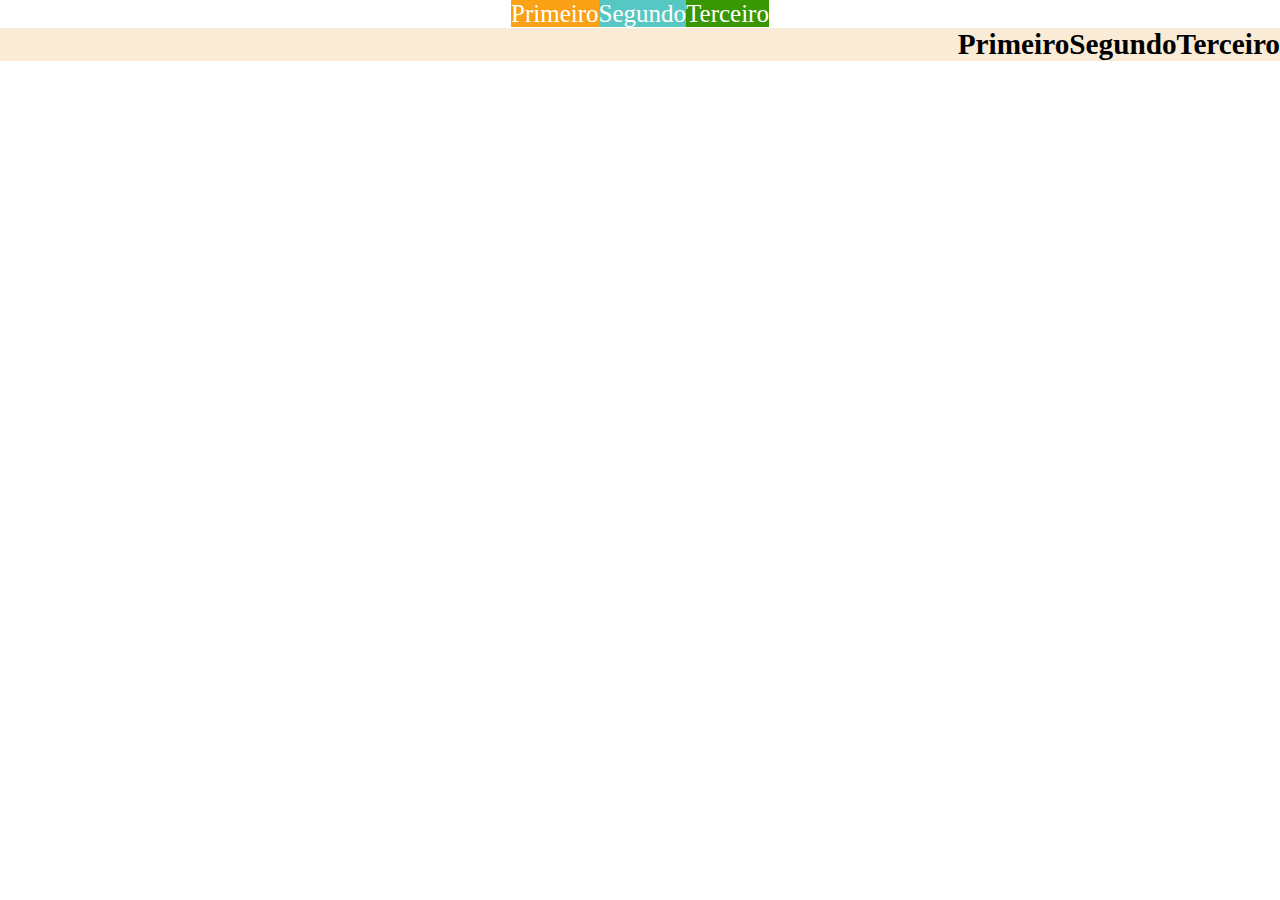
<file: src/aula-01/index.html>
<!DOCTYPE html>
<html lang="pt-br">
<head>
    <meta charset="UTF-8">

    <title>display: inline</title>

    <link rel="stylesheet" href="css/reset.css">
    <link rel="stylesheet" href="css/display.css">
</head>
<body>
    <ul class="example">
        <li class="example-item example-item_frist">Primeiro</li><!--
     --><li class="example-item example-item_second">Segundo</li><!--
     --><li class="example-item example-item_third">Terceiro</li>
    </ul>

    <h3>
        PrimeiroSegundoTerceiro
    </h3>
</body>
</html>
</file>
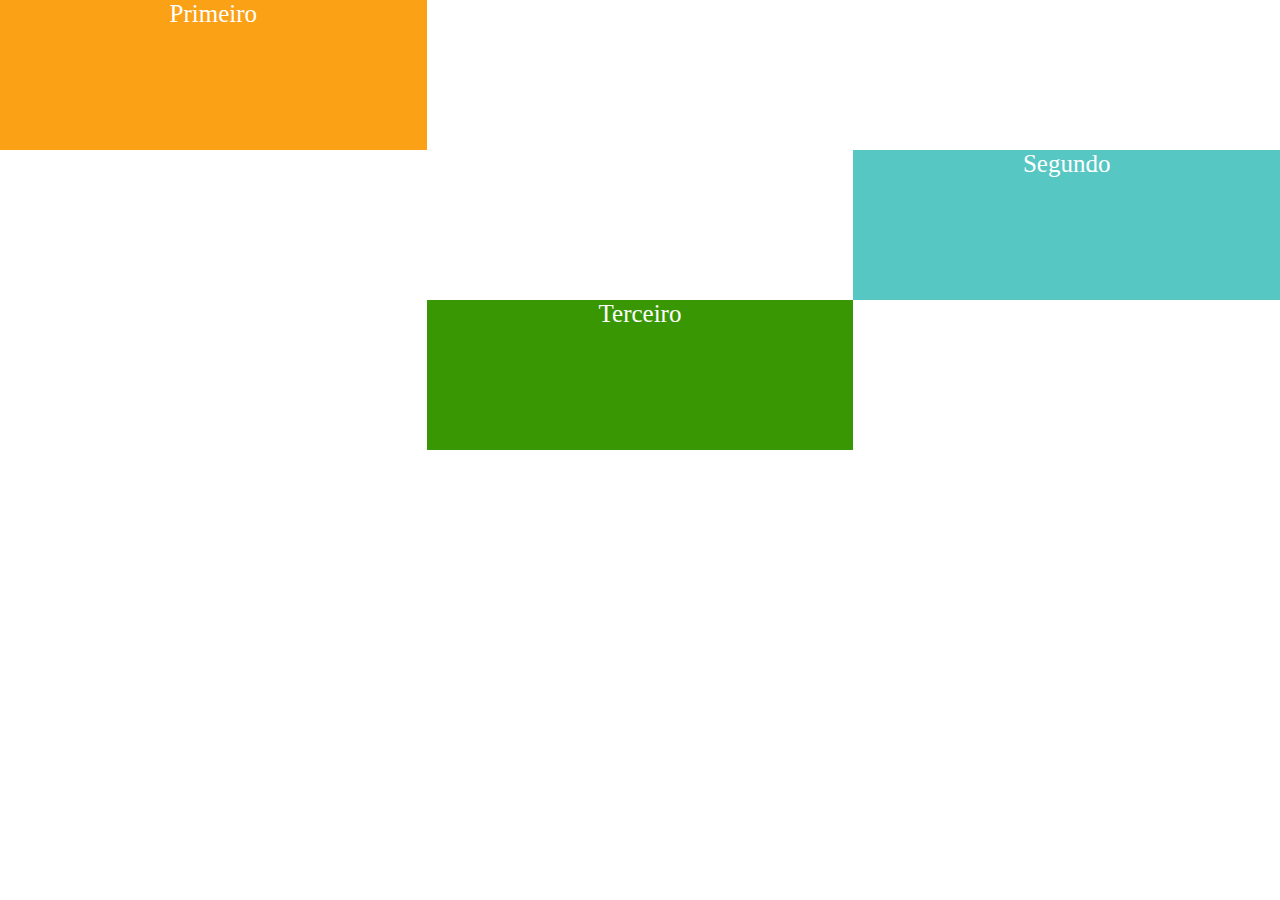
<file: src/aula-02/index.html>
<!DOCTYPE html>
<html lang="pt-br">
<head>
    <meta charset="UTF-8">

    <title>display: block</title>

    <link rel="stylesheet" href="css/reset.css">
    <link rel="stylesheet" href="css/display.css">
</head>
<body>
    <ul class="example">
        <li class="example-item example-item_frist">Primeiro</li>
        <li class="example-item example-item_second">Segundo</li>
        <li class="example-item example-item_third">Terceiro</li>
    </ul>
</body>
</html>
</file>
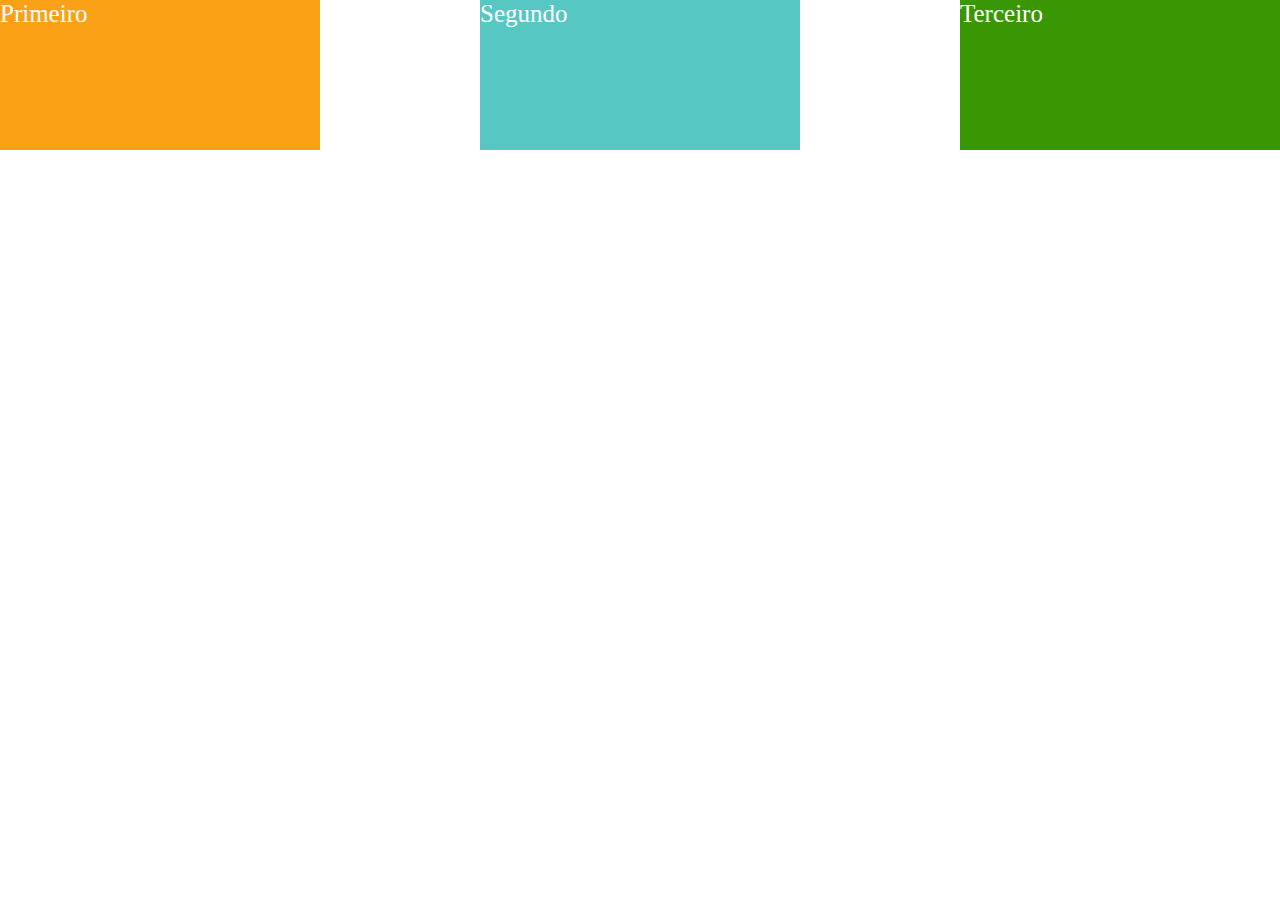
<file: src/aula-03/index.html>
<!DOCTYPE html>
<html lang="pt-br">
<head>
    <meta charset="UTF-8">

    <title>display: inline-block</title>

    <link rel="stylesheet" href="css/reset.css">
    <link rel="stylesheet" href="css/display.css">
</head>
<body>
    <ul class="example">
        <li class="example-item example-item_frist">Primeiro</li>
        <li class="example-item example-item_second">Segundo</li>
        <li class="example-item example-item_third">Terceiro</li>
    </ul>
</body>
</html>
</file>
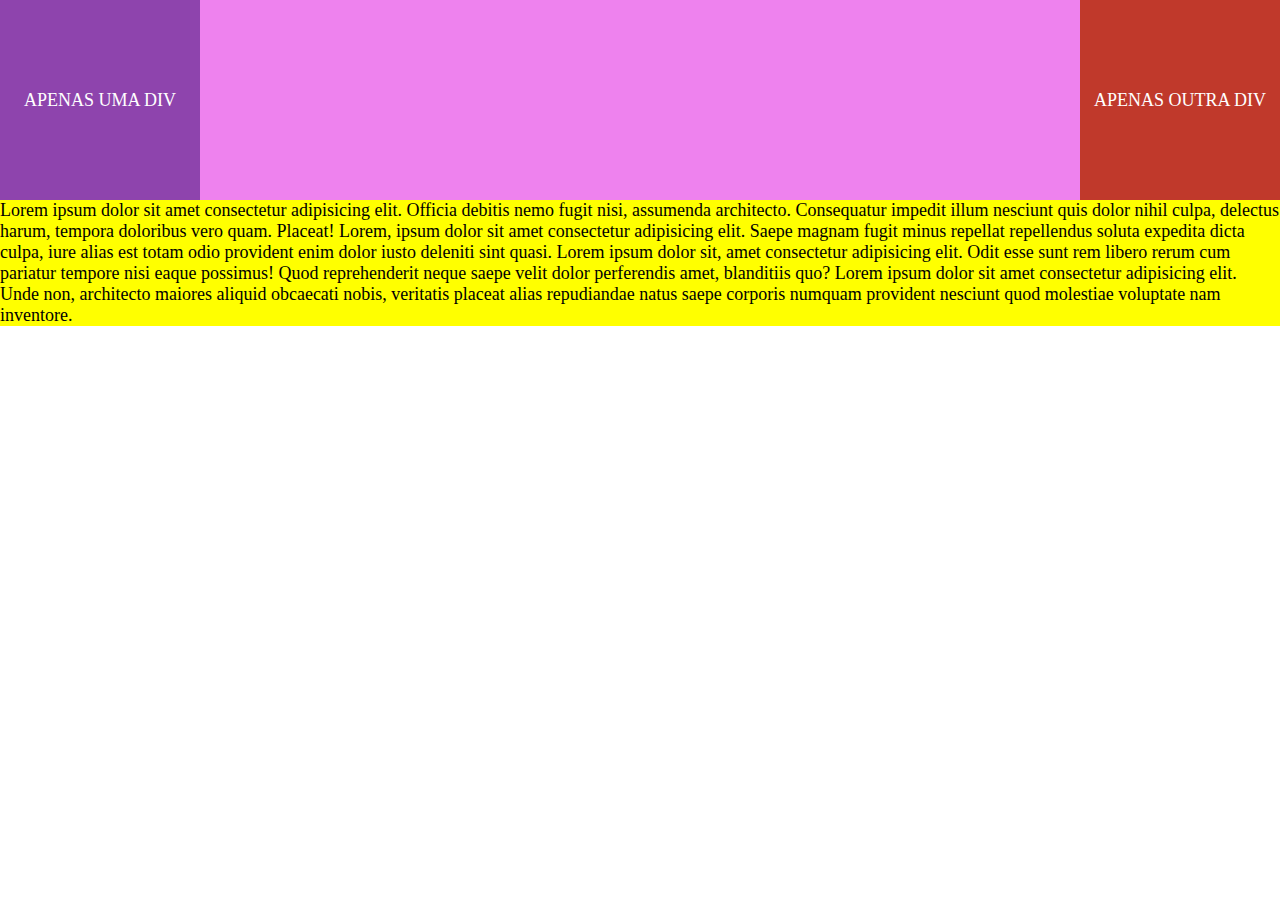
<file: src/aula-04/index.html>
<!DOCTYPE html>
<html lang="pt-br">

<head>
    <meta charset="UTF-8">

    <title>float e sua trupe</title>

    <link rel="stylesheet" href="css/reset.css">
    <link rel="stylesheet" href="css/float.css">
</head>

<body>
    <article>
        <div class="elementExample elementExample_frist">
            Apenas uma div
        </div>
        <div class="elementExample elementExample_last">
            Apenas outra div
        </div>

        <p class="elementParagraph">
            Lorem ipsum dolor sit amet consectetur adipisicing elit. Officia debitis nemo fugit nisi, assumenda
            architecto. Consequatur impedit illum nesciunt quis dolor nihil culpa, delectus harum, tempora doloribus
            vero quam. Placeat! Lorem, ipsum dolor sit amet consectetur adipisicing elit. Saepe magnam fugit minus
            repellat repellendus soluta expedita dicta culpa, iure alias est totam odio provident enim dolor iusto
            deleniti sint quasi. Lorem ipsum dolor sit, amet consectetur adipisicing elit. Odit esse sunt rem libero rerum cum pariatur tempore nisi eaque possimus! Quod reprehenderit neque saepe velit dolor perferendis amet, blanditiis quo? Lorem ipsum dolor sit amet consectetur adipisicing elit. Unde non, architecto maiores aliquid obcaecati nobis, veritatis placeat alias repudiandae natus saepe corporis numquam provident nesciunt quod molestiae voluptate nam inventore.
        </p>
    </article>
</body>

</html>
</file>
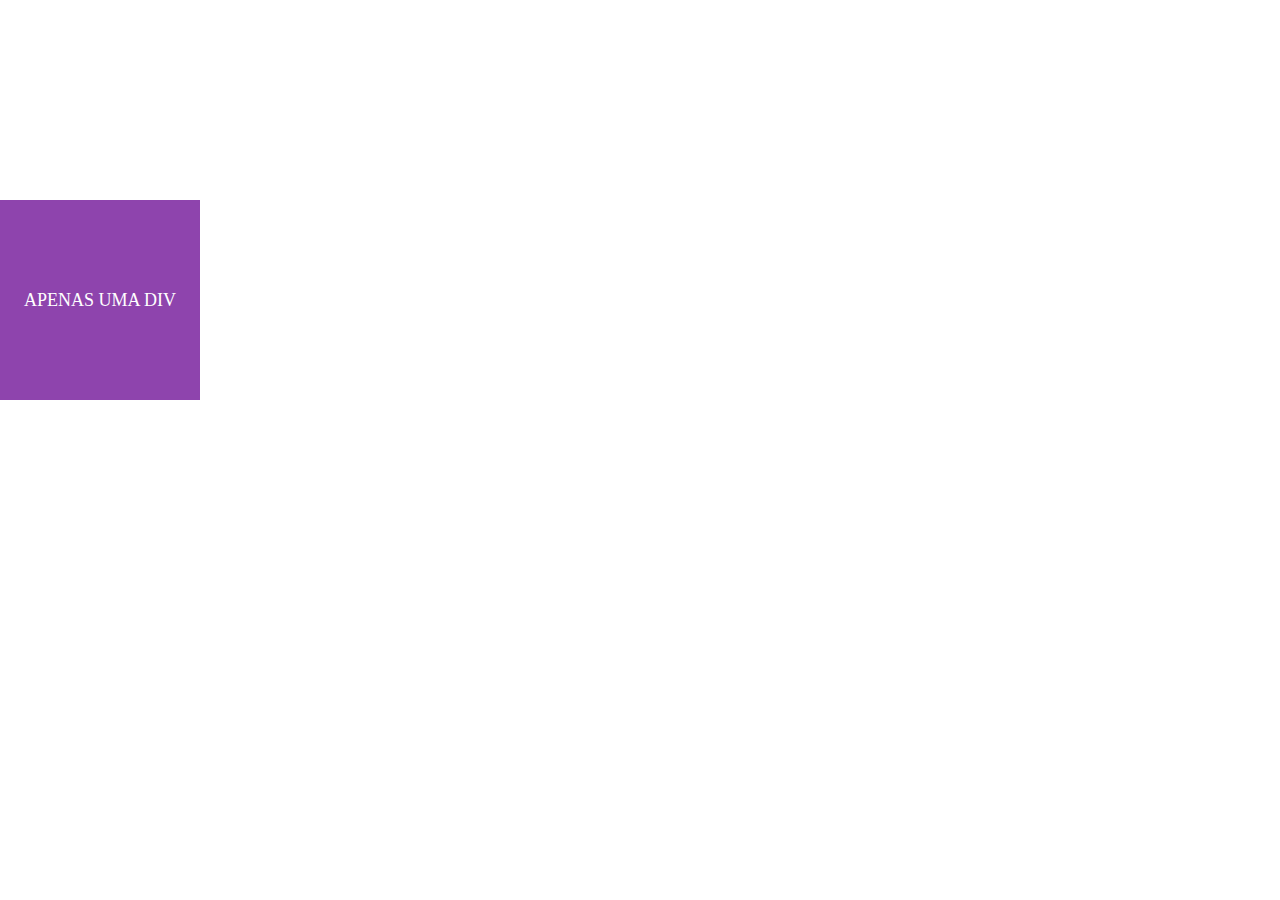
<file: src/aula-05/index.html>
<!DOCTYPE html>
<html lang="pt-br">

<head>
    <meta charset="UTF-8">

    <title>position: static e relative</title>

    <link rel="stylesheet" href="css/reset.css">
    <link rel="stylesheet" href="css/position.css">
</head>

<body>
    <div class="elementExample elementExample_frist elementExample_isActive">
        Apenas uma div
    </div>
    <div class="elementExample elementExample_last">
        Apenas outra div
    </div>

    <script src="js/position.js"></script>
</body>

</html>
</file>
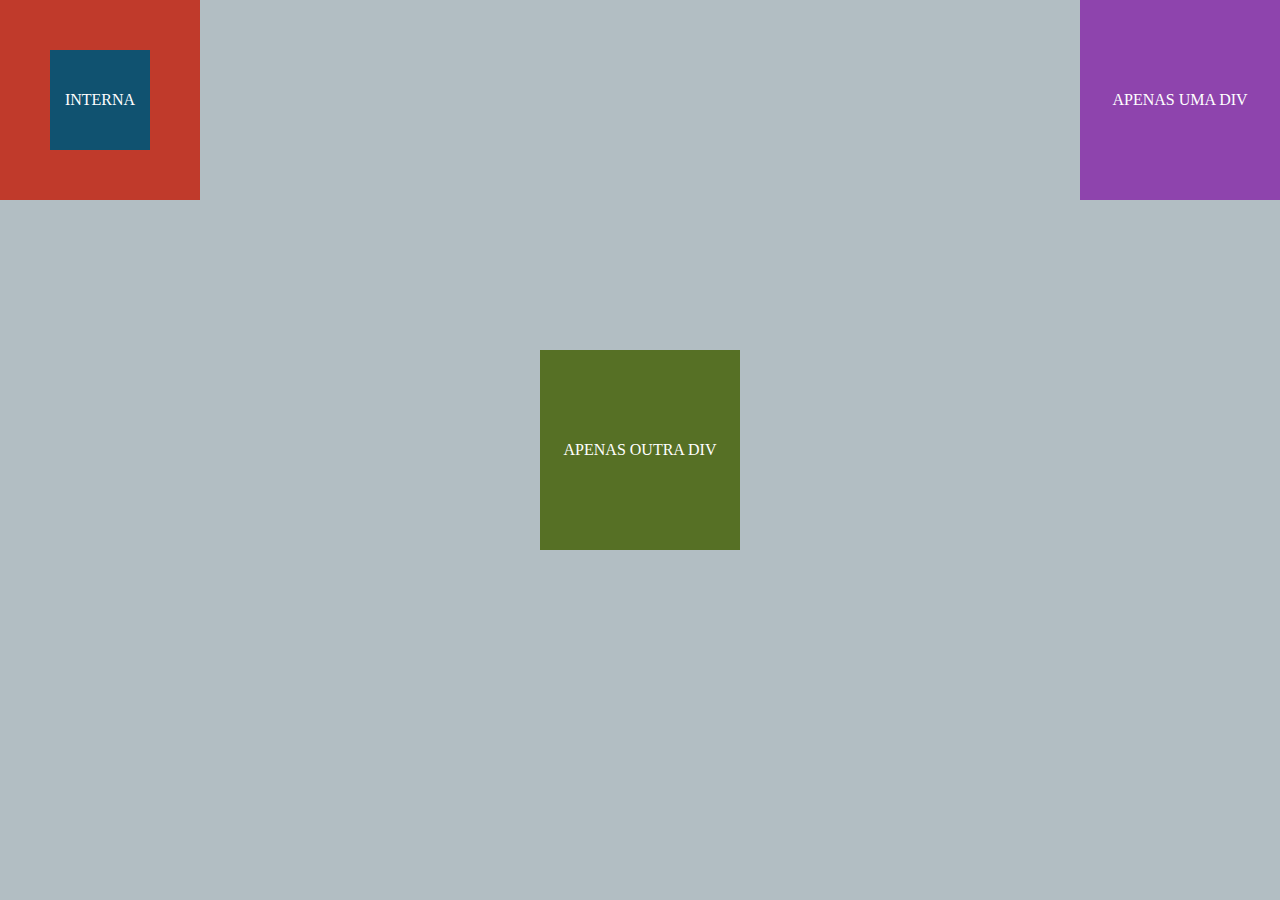
<file: src/aula-06/index.html>
<!DOCTYPE html>
<html lang="pt-br">

<head>
    <meta charset="UTF-8">

    <title>position: absolute</title>

    <link rel="stylesheet" href="css/reset.css">
    <link rel="stylesheet" href="css/position.css">
</head>

<body>
    <div class="elementExample elementExample_frist">
        Apenas uma div
    </div>

    <div class="elementExample elementExample_second">
        Apenas outra div
    </div>

    <div class="elementExample elementExample_last">
        <div class="elementExample_internal">
            Interna
        </div>
    </div>

</body>

</html>
</file>
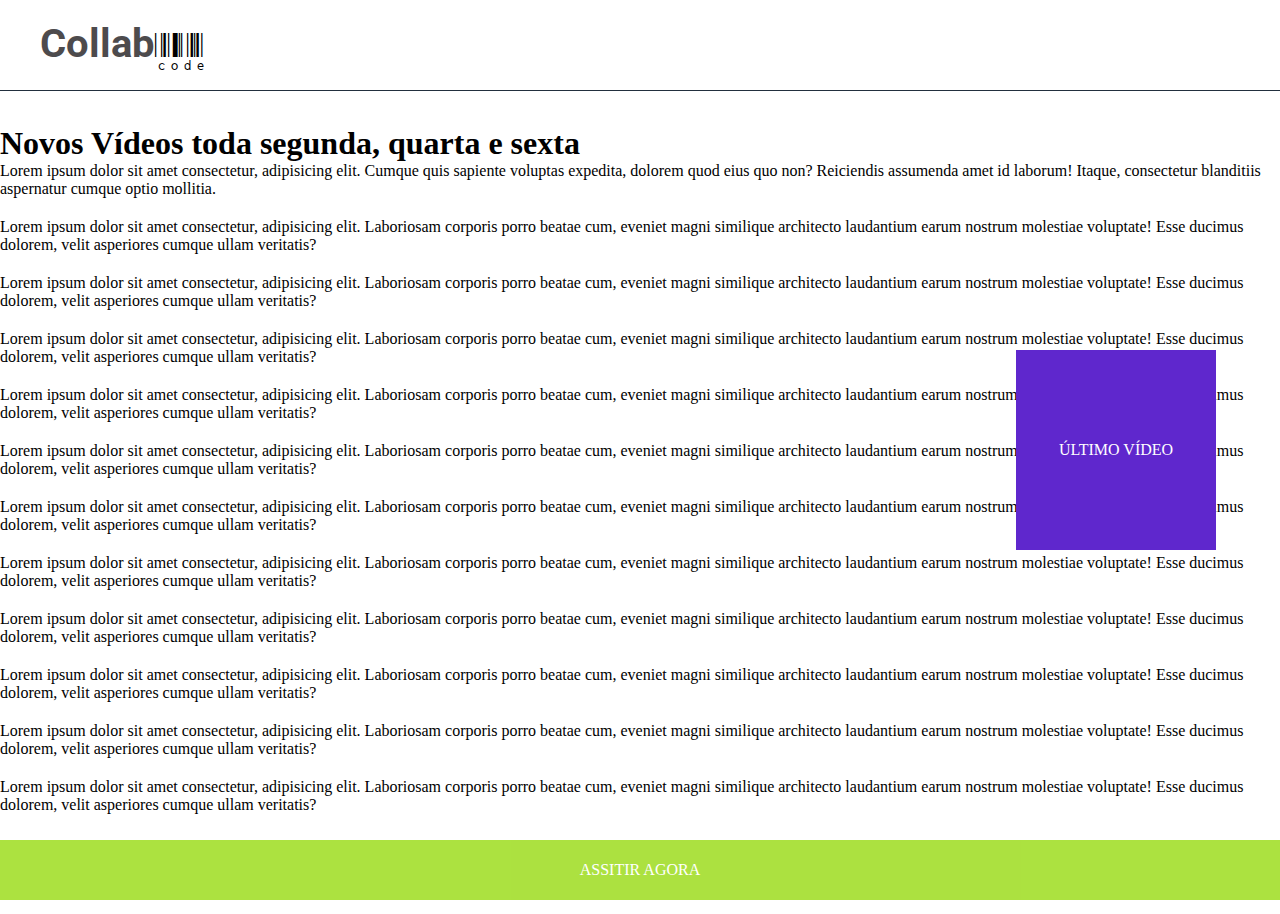
<file: src/aula-07/index.html>
<!DOCTYPE html>
<html lang="pt-br">

<head>
    <meta charset="UTF-8">

    <title>position: fixed</title>

    <link href="https://fonts.googleapis.com/css?family=Libre+Barcode+128+Text|Roboto:100,400,700&display=swap" rel="stylesheet">
    <link rel="stylesheet" href="css/reset.css">
    <link rel="stylesheet" href="css/position.css">
</head>

<body>
    <header class="header">
        <h1 class="header-logo"> <span class="header-logo-strong" class="header-logo-strong">Collab</span><span class="header-logo-light">code</span></h1>
    </header>

    <article>
        <h1>Novos Vídeos toda segunda, quarta e sexta</h1>

        <p>
            Lorem ipsum dolor sit amet consectetur, adipisicing elit. Cumque quis sapiente voluptas expedita, dolorem
            quod eius quo non? Reiciendis assumenda amet id laborum! Itaque, consectetur blanditiis aspernatur cumque
            optio mollitia.
        </p>

        <p>Lorem ipsum dolor sit amet consectetur, adipisicing elit. Laboriosam corporis porro beatae cum, eveniet magni
            similique architecto laudantium earum nostrum molestiae voluptate! Esse ducimus dolorem, velit asperiores
            cumque ullam veritatis?
        </p>

        <p>Lorem ipsum dolor sit amet consectetur, adipisicing elit. Laboriosam corporis porro beatae cum, eveniet magni
            similique architecto laudantium earum nostrum molestiae voluptate! Esse ducimus dolorem, velit asperiores
            cumque ullam veritatis?
        </p>

        <p>Lorem ipsum dolor sit amet consectetur, adipisicing elit. Laboriosam corporis porro beatae cum, eveniet magni
            similique architecto laudantium earum nostrum molestiae voluptate! Esse ducimus dolorem, velit asperiores
            cumque ullam veritatis?
        </p>

        <p>Lorem ipsum dolor sit amet consectetur, adipisicing elit. Laboriosam corporis porro beatae cum, eveniet magni
            similique architecto laudantium earum nostrum molestiae voluptate! Esse ducimus dolorem, velit asperiores
            cumque ullam veritatis?
        </p>

        <p>Lorem ipsum dolor sit amet consectetur, adipisicing elit. Laboriosam corporis porro beatae cum, eveniet magni
            similique architecto laudantium earum nostrum molestiae voluptate! Esse ducimus dolorem, velit asperiores
            cumque ullam veritatis?
        </p>

        <p>Lorem ipsum dolor sit amet consectetur, adipisicing elit. Laboriosam corporis porro beatae cum, eveniet magni
            similique architecto laudantium earum nostrum molestiae voluptate! Esse ducimus dolorem, velit asperiores
            cumque ullam veritatis?
        </p>

        <p>Lorem ipsum dolor sit amet consectetur, adipisicing elit. Laboriosam corporis porro beatae cum, eveniet magni
            similique architecto laudantium earum nostrum molestiae voluptate! Esse ducimus dolorem, velit asperiores
            cumque ullam veritatis?
        </p>

        <p>Lorem ipsum dolor sit amet consectetur, adipisicing elit. Laboriosam corporis porro beatae cum, eveniet magni
            similique architecto laudantium earum nostrum molestiae voluptate! Esse ducimus dolorem, velit asperiores
            cumque ullam veritatis?
        </p>

        <p>Lorem ipsum dolor sit amet consectetur, adipisicing elit. Laboriosam corporis porro beatae cum, eveniet magni
            similique architecto laudantium earum nostrum molestiae voluptate! Esse ducimus dolorem, velit asperiores
            cumque ullam veritatis?
        </p>
        
        <p>Lorem ipsum dolor sit amet consectetur, adipisicing elit. Laboriosam corporis porro beatae cum, eveniet magni
            similique architecto laudantium earum nostrum molestiae voluptate! Esse ducimus dolorem, velit asperiores
            cumque ullam veritatis?
        </p>

        <p>Lorem ipsum dolor sit amet consectetur, adipisicing elit. Laboriosam corporis porro beatae cum, eveniet magni
            similique architecto laudantium earum nostrum molestiae voluptate! Esse ducimus dolorem, velit asperiores
            cumque ullam veritatis?
        </p>

    </article>

    <aside class="banner">
        Último vídeo
    </aside>

    <a class="button" href="#">Assitir agora</a>

</body>

</html>
</file>
<file: src/aula-01/css/display.css>
.example {
    color: #fff;
    text-align: center;
}

.example-item {
    display: inline;
}

.example-item_frist {
    background-color: #FAA116;
}

.example-item_second {
    background-color: #57c7c3;
}

.example-item_third {
    background-color: #389703;
}

h3 {
    text-align: right;
    background-color: antiquewhite;
}
</file>
<file: src/aula-02/css/display.css>
.example {
    color: #fff;
    text-align: center;
}

.example-item {
    display: block;
    width: 33.333%;
    height: 150px;
}

.example-item_frist {
    background-color: #FAA116;
}

.example-item_second {
    background-color: #57c7c3;
    margin-left: auto;
}

.example-item_third {
    background-color: #389703;
    margin-left: auto;
    margin-right: auto;
}
</file>
<file: src/aula-03/css/display.css>
.example {
    color: #fff;
    text-align: justify;
}

.example::after {
    content: '';
    display: inline-block;
    width: 100%;
}

.example-item {
    display: inline-block;
    width: 25%;
    height: 150px;
}

.example-item_frist {
    background-color: #FAA116;
}

.example-item_second {
    background-color: #57c7c3;
}

.example-item_third {
    background-color: #389703;
}
</file>
<file: src/aula-04/css/float.css>
.elementExample {
    width: 200px;
    height: 200px;
    line-height: 200px;
    color: #FFF;
    text-transform: uppercase;
    text-align: center;
}

.elementExample_frist {
    background-color: #8E44AD;
    float: left;
}

.elementExample_last {
    background-color: #C0392B;
    float: right;
}

article {
    overflow: hidden;
    background-color: violet;
}

p {
    background-color: yellow;
    clear: both;
}
</file>
<file: src/aula-05/css/position.css>
.elementExample {
    width: 200px;
    height: 200px;
    line-height: 200px;
    color: #FFF;
    text-transform: uppercase;
    text-align: center;
    cursor: pointer;
}

.elementExample_frist {
    background-color: #8E44AD;
    position: relative;
    top: 200px;
}

.elementExample_last {
    background-color: #C0392B;
    position: relative;
}

.elementExample_isActive {
    z-index: 1;
}
</file>
<file: src/aula-06/css/position.css>
.elementExample {
    width: 200px;
    height: 200px;
    line-height: 200px;
    color: #FFF;
    text-transform: uppercase;
    text-align: center;
    cursor: pointer;
}

.elementExample_frist {
    background-color: rgb(142, 68, 173);
    position: absolute;
    right: 0;
}

.elementExample_second {
    background-color: rgb(86, 112, 37);
    position: absolute;
    top: 50%;
    left: 50%;
    transform: translateX(-50%) translateY(-50%); /* 50% é em relação ao elemento */
}

.elementExample_last {
    background-color: rgb(192, 58, 43);
    position: absolute;
}

.elementExample_internal {
    position: absolute;
    top: 50%;
    left: 50%;
    transform: translateX(-50%) translateY(-50%);
    width: 100px;
    height: 100px;
    line-height: 100px;
    background-color: rgb(16, 82, 112);
}
</file>
<file: src/aula-07/css/position.css>
body {
    padding-top: 125px;
    padding-bottom: 80px;
}

.header {
    position: fixed;
    top: 0;
    width: 100%;
    padding: 20px 40px;
    border-bottom: 1px solid #222f3e;
    margin-bottom: 30px;
    background-color: #fff;
}

.header-logo {
    height: 50px;
}

.header-logo-strong {
    font-size: 40px;
    font-family: 'Roboto', sans-serif;
    font-weight: bold;
    color: rgb(77, 75, 77);
}

.header-logo-light {
    font-size: 40px;
    font-family: 'Libre Barcode 128 Text', cursive;
    font-weight: 100;
}

.banner {
    position: fixed;
    right: 5%;
    top: 50%;
    transform: translateY(-50%);
    background-color: #5f27cd;
    color: #fff;
    text-transform: uppercase;
    text-align: center;
    width: 200px;
    height: 200px;
    line-height: 200px;
}

.button {
    position: fixed;
    bottom: 0;
    left: 0;
    width: 100%;
    height: 60px;
    opacity: 0.95;
    line-height: 60px;
    text-align: center;
    color: #fff;
    text-decoration: none;
    text-transform: uppercase;
    background-color: rgb(168, 224, 54);
}

p {
    margin-bottom: 20px;
}
</file>
